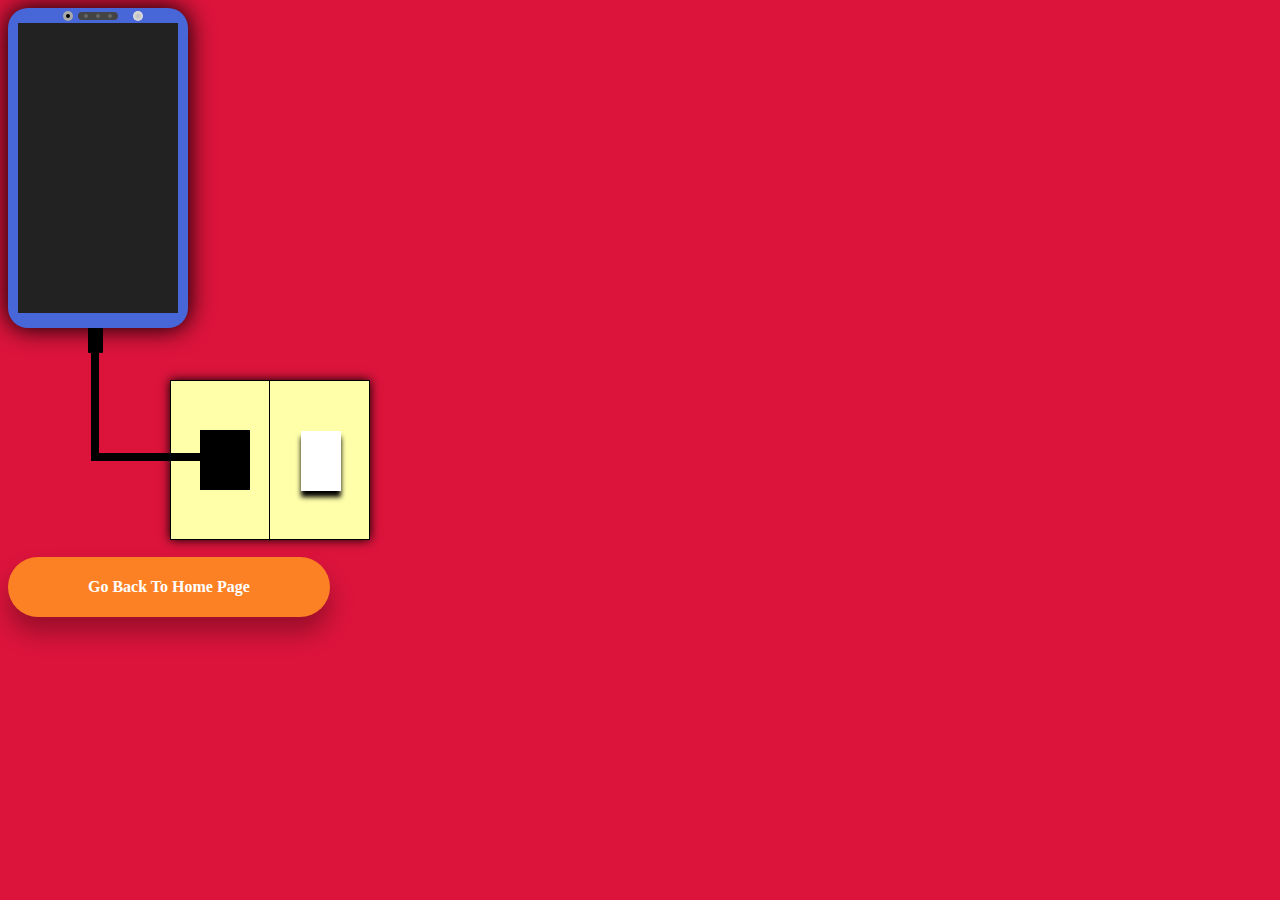
<file: charging.html>
<!DOCTYPE html>
<html>
    <head>
    
        <script src="https://code.jquery.com/jquery-3.1.1.js"></script>
        <script>
            var a=setInterval(a1,1000);
            function a1(){
            navigator.getBattery().then(function(battery){
                var scr=document.getElementById("percentage");
                var val;
                val=battery.level*100;
                scr.innerHTML=Math.round(val)+"%";
            });}
            navigator.getBattery().then(function(battery){
                if(battery.charging){
                    alert("your device is already in charging mode");
                }
            });
            $(function(){
                $("#display").removeClass("display");
                $("#percentage").removeClass("percentage");
                $("#bubbles").removeClass("bubbles");
                $("#current1").removeClass("current1");
                $("#current2").removeClass("current2");
                $("#light").removeClass("light");
           });
           $(function(){
                $("#switch").click(function(){
                    $("#display").toggleClass("display");
                    $("#percentage").toggleClass("percentage");
                    $("#switch").toggleClass("switchoff");
                    $("#bubbles").toggleClass("bubbles");
                    $("#current1").toggleClass("current1");
                    $("#current2").toggleClass("current2");
                    $("#light").toggleClass("light");
                });
            });
        </script>
        <style>
            body{
                background: crimson;
            }
            *{
                box-sizing: border-box;
            }
            #main{
                width:180px;
                position: relative;
                height:320px;
                background:rgb(71,102,216);
                border-radius: 20px;
                box-shadow: 0px 0px 25px 1px #000;
            }
            #screen{
                position: absolute;
                top:15px;
                left:10px;
                width:160px;
                height:290px;
                background:#222;
            }
            .display{
                position: absolute;
                color:honeydew;
                width: 90px;
                height: 90px;
                left:40px;
                top: 100px;
                border-top:7px solid #0f0;
                border-radius: 45px;
                box-shadow: 0 0 50px #0f0;
                animation:animate 5s linear 0.5s infinite;
            }
            .percentage{
                position: absolute;
                text-align: center;
                line-height: 60px;
                left:10px;
                top:10px;
                font-size: 40px;
                animation: rev 5s linear 0.5s infinite;
            }
            .display::before,.display::after{
                content: '';
                width:90px;
                height: 90px;
                position: absolute;
                border-radius: 45px;
                left:0;
                top:-7px;
            }
            .display::before{
                border-top:7px solid #0f0;
                transform: rotate(120deg);
            }
            .display::after{
                border-top:7px solid #0f0;
                transform: rotate(240deg);
            }
            @keyframes animate {
                100%{
                    transform:rotate(360deg);
                }
            }
            @keyframes rev{
                100%{
                    transform:rotate(-360deg);
                }
            }
            #camera1{
                width:10px;
                top:2.5px;
                left:55px;
                position: absolute;
                height: 10px;
                border-radius:5px;
                background: #aaa;
            }
            #camera2{
                position: absolute;
                width:4px;
                height: 4px;
                top:3px;
                left:3px;
                border-radius: 2px;
                background: #000;
            }
            #speaker{
                position: absolute;
                left:70px;
                top:3.5px;
                width:40px;
                height:8px;
                border-radius: 4px;
                background:#444;
            }
            #speaker span{
                position: absolute;
                top:2px;
                left:2px;
                width: 4px;
                height: 4px;
                border-radius: 2px;
                background: #666;
            }
            #speaker span:nth-child(1){
                margin-left: 4px;
            }
            #speaker span:nth-child(2){
                margin-left: 16px;
            }
            #speaker span:nth-child(3){
                margin-left: 28px;
            }
            #flash{
                position: absolute;
                width:10px;
                height: 10px;
                border-radius: 5px;
                background:radial-gradient(#bbb,#eee);
                left:125px;
                top:2.5px;
            }
            #pin{
                position: relative;
                width:15px;
                height: 25px;
                border-radius: 1px;
                background:#000;
                left:80px;
            }
            #wire1{
                position: relative;
                width:8px;
                height: 100px;
                background:#000;
                left:83px;
            }
            #wire2{
                position: relative;
                width:120px;
                height: 8px;
                background:#000;
                left:83px;
            }
            #adapter{
                position: absolute;
                width:50px;
                height: 60px;
                left: 200px;
                top:430px;
                background: #000;
            }
            #board{
                position: absolute;
                width:200px;
                height: 160px;
                background:#ffa;
                left: 170px;
                top:380px;
                border:1px solid black;
                z-index: -1;
                box-shadow: 0px 0px 10px #000;
            }
            #line{
                position: absolute;
                width:1.2px;
                height:160px;
                left: 98px;
                background:black;
            }
            .switchon{
                position: absolute;
                width:40px;
                height: 60px;
                background:#fff;
                left:130px;
                top:50px;
                box-shadow: 0 -6px 5px #000;
            }
            .switchoff{
                position: absolute;
                width:40px;
                height: 60px;
                background:#fff;
                left:130px;
                top:50px;
                box-shadow: 0px 6px 5px #000;
            }
            .bubbles{
                position: absolute;
                opacity: 0;
                bottom: 0;
                filter: blur(0px);
                animation: moving 1s ease-in 0.5s 2;
            }
            @keyframes moving {
                from{
                    opacity: 1;
                }
                to{
                    transform:translateY(-50px);
                    filter:blur(10px);
                    opacity: 0;
                }
            }
            .bubbles span:nth-child(1){
                position: absolute;
                bottom:0;
                width: 20px;
                height: 20px;
                border-radius: 10px;
                background: #0f0;
                left:67.5px;
            }
            .bubbles span:nth-child(2){
                position: absolute;
                bottom:25px;
                width: 15px;
                height: 15px;
                border-radius: 7.5px;
                background: #0f0;
                left:70px;
            }
            .bubbles span:nth-child(3){
                position: absolute;
                bottom:45px;
                width: 10px;
                height:10px;
                border-radius: 5px;
                background: #0f0;
                left:72.5px;
            }
            .current1{
                position: absolute;
                width:8px;
                height: 8px;
                background: #ff0;
                right: 10px;
                filter: blur(1px);
                z-index: 1;
                opacity: 0;
                animation: a 0.25s linear;
            }
            @keyframes a {
                to{
                    right: 110px;
                    opacity: 1;
                }
            }
            .current2{
                position: absolute;
                width:8px;
                height: 8px;
                background: #ff0;
                bottom:0px;
                filter: blur(1px);
                z-index: 1;
                opacity: 0;
                animation: b 0.25s linear 0.25s;
            }
            @keyframes b {
                to{
                    bottom: 100px;
                    opacity: 1;
                }
            }
            .light{
                position:absolute;
                left:15px;
                top:5px;
                width:5px;
                height:5px;
                border-radius:2.5px;
                background:#0f0;
                box-shadow:0 0px 20px #0f0;
                animation:blinking 5s linear infinite;
            }
            @keyframes blinking{
                30%{opacity:0;}
                40%{opacity:1;}
                60%{opacity:0;}
                70%{opacity:1;}
                100%{opacity:0;}
            }
            
            		.btn{
		text-decoration: none;
    display: inline-block;
    background-color: rgb(251,129,36);
    color: white;
    padding: 1.3rem 5rem;
    font-weight: 600;
    margin-top: 6rem;
    border-radius: 5rem;
    box-shadow: 0 1rem 1.5rem rgba(0, 0, 0, 0.3);

}
.btn:hover{
    background-color: rgb(253,206,206);
    color: black;
    transition: all 500ms ease-in-out;
}
            
            
            
            
            
            
            
            
            
            
        </style>
    </head>
    <body>
        <div id="main">
            <div id="light"class="light"></div>
            <div id="screen">
                <div id="display"class="display">
                    <span id="percentage"class="percentage"></span>
                </div>
                <div id="bubbles"class="bubbles">
                    <span></span>
                    <span></span>
                    <span></span>
                </div>
            </div>
            <div id="camera1">
                <div id="camera2"></div>
            </div>
            <div id="speaker">
                <span></span>
                <span></span>
                <span></span>
            </div>
            <div id="flash"></div>
        </div>
        <div id="pin"></div>
        <div id="wire1">
            <div id="current2"class="current2"></div>
        </div>
        <div id="wire2">
            <div id="current1"class="current1"></div>
        </div>
        <div>
            <div id="board">
                <div id="line"></div>
                <div id="switch"class="switchoff switchon"></div>
            </div>
            <div id="adapter"></div>
        </div>
        
        
        <div>
	<a href="index.html" class="btn">Go Back To Home Page</a>
</div>
        
        
        
        
        
        </body>
</html>
</file>
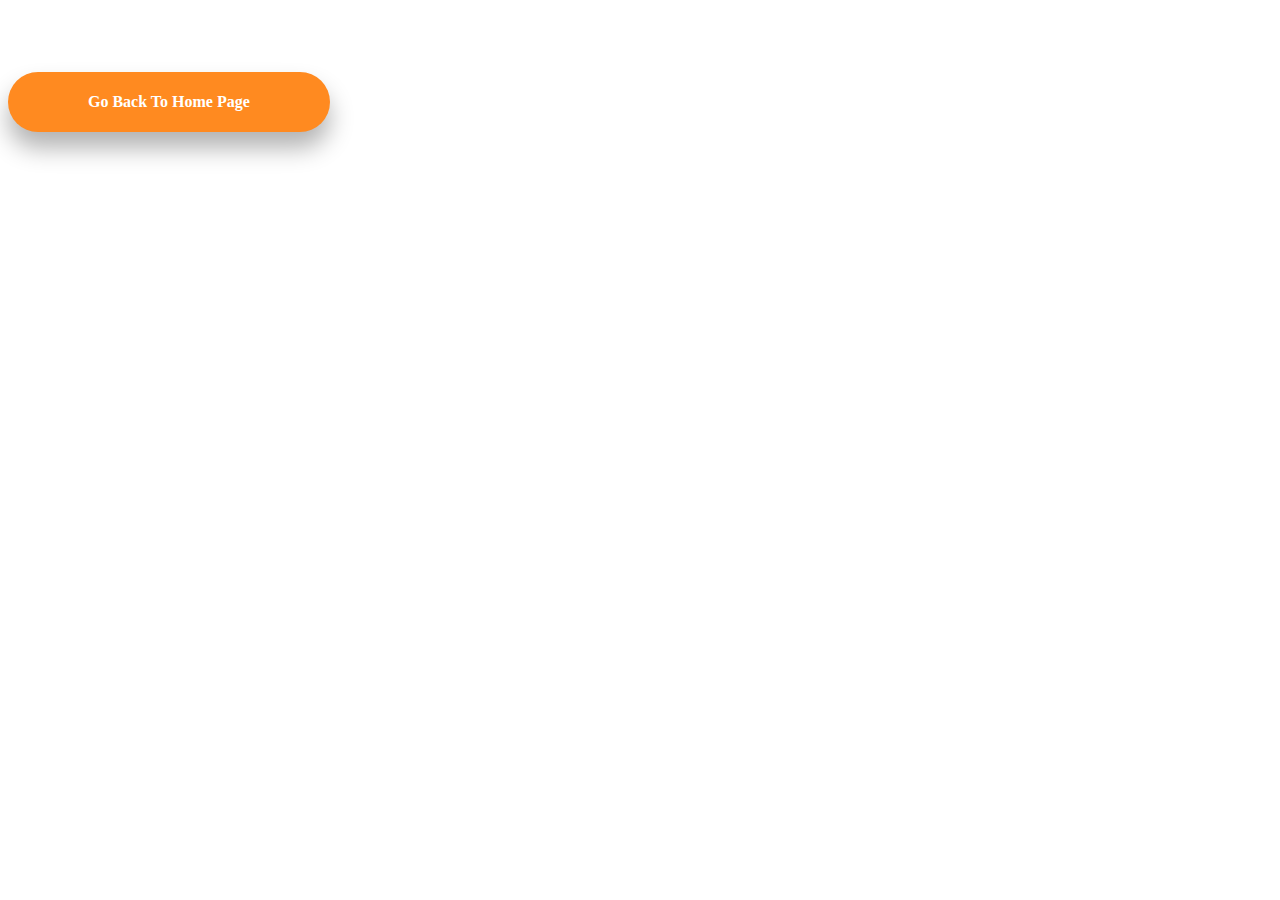
<file: EVCPLUS.html>
<html>
<head>
	
	<style type="text/css" media="all">
		.btn{
		text-decoration: none;
    display: inline-block;
    background-color: rgb(255,138,32);
    color: white;
    padding: 1.3rem 5rem;
    font-weight: 600;
    margin-top: 4rem;
    border-radius: 5rem;
    box-shadow: 0 1rem 1.5rem rgba(0, 0, 0, 0.3);

}
.btn:hover{
    background-color: #fab6b6;
    color: black;
    transition: all 500ms ease-in-out;
}

	</style>
	
	
	
<title>EVCPLUS</title>
</head>
<body>

<script>
balance = 300
password = 1212
my_num=619792712
ac = 30050005
j = "JAMHURIYA UNIVERSITY (JUST) (30050005)? \n1. Haa \n2. Maya"

var Number = prompt('  Evcplus\nGali PIN-Pinkaaga(Enter PIN).')
if (Number == password){
var list=prompt(" EVCPlus\n1. Itus haraaga \n2. Kaarka hadalka \n3. Bixi biil \n4. U wareeji EVCPlus \n5. Warbixin Kooban \n6. Salaam Bank \n7. Maaraynta \n8. Taaj")
}

else{
alert("pinka ad galisay waa khalad")
}

if (list == 1 ){
alert("[-EVCPlus-] Haraagagu waa $"+balance)
}

// Bixi Biil

else if (list==3){
var doro= prompt(" Bixi Biil \n1. Post Paid \n2. Ku Iibso")
if (doro==1){

var p = prompt("Post Paid \n1. Ogow Biilka. \n2. Bixi Biil. \n3. Ka Bixi Biil  ")
if (p==1)
alert("Si aad biil ubixiso Fadlan isticmaal adeega Caawiye *141#")
else if(p==3){
var m = prompt("Fadlan Gali Mobile-ka")
var a = prompt("Fadlan Gali lacagta")
var b = prompt("Ma Hubtaa inaad bixisid bill lacagtiisu tahay: $"+a+" oo laga rabo tel No " + m +"?"+"\n1. Haa \n2. Maya")


if (b==1){
g = balance-a
if(balance > 0 && a <= balance)
alert("Waxaad bixisay bill  lacagtiisu tahay $"+a+" Haraagaagu waa $"+g)
else{
alert("Haraaga xisaabtadu kuguma filna")}}
}
else if(p==2){
var f = prompt("Fadlan Gali Lacagta")
let y=prompt("Ma Hubtaa inaad bixisid bill lacagtiisu ay tahay: $" +f+ "?"+"\n1. Haa \n2. Maya")
if (y==1){
k = balance - f
if (balance > 0 && f <= balance )
alert("Waxaad bixisay bill lacagtiisu ay tahay $"+f+ " Haraagaagu waa $"+k)
else{
alert("Haraaga xisaabtada kuguma filna")

}
}
}
}

else if(doro == 2){
var n = prompt("Fadlan Gali aqoonsiga ganacsiga")
alert("error occurred , please try again later. ")}
}

// way dhamaatay shaqada bixi biilka 



// Kaarka hadalka 

else if (list == 2){
var kaar = prompt(" kaarka hadalka \n1. Ku shubo Airtime \n2. Ugu Shub Airtime \n3. MIFI Packages \n4. Ku shubo Internet \n5. Ugu Shub qof kale(MMT)")
if(kaar == 1) 
lcg = prompt("Fadlan Gali lacagta")
choos = prompt("Mahubtaa inaad $"+lcg+" Ugu shubtid Undefined?\n1. Haa \n2. Maya")
if (choos==1 )


kajar = balance - lcg
if (balance > 0 && lcg <= balance )
alert("Waxaad $"+lcg +" Ugu shubtay 252" +my_num + " Haraagagu waa $" +kajar)


else {
alert("Haraaga xisaabtad kuguma filna.")
}




}

// ma dhamaystirna kaarka hadalka 


// Warbixin Kooban
else if (list==5){
var w = prompt(" Warbixin Kooban \n1. Last Action \n2. Wareejintii u dambaysay \n3. Iibsashadii u dambaysay \n4. Last 3 Actions \n5. Email Me Me Activity ")
alert("Shantaan Shaqo wali lama Howl galinin walaal \n Fadlan soo laabo mar kale .")
}



// Salmaam Bank 
else if (list == 6){
var k_evc = prompt("Salaam Bank \n1. Ka Wareeji EVCPlus")
if (k_evc==1)
var d = prompt("Fadlan dooro xisaabta bangiga \n1. SALAAM SOMALI BANK \n2. Salaam Sch")
if (d==1){
var ac = prompt ("Fadlan Gali Account-ka")
var mac = prompt("Fadlan Gali Faahfaahin (Enter description)")


var mon = prompt("Fadlan Gali lacagta")
if (ac==30050005)
var mah= prompt("Ma hubtaa inaad $"+mon+" u wareejiso Bank Account "+j)
if (mah==1){
minus= balance-mon
if (balance > 0 && mon <= balance ){
alert("[-EVCPlus-] Waxaad $"+mon+ " Ku shubtay Bank account: / JUST Student ID:/" +mac +"(300XXX05) Haraagagu waa $"+minus)

}
else{
alert("Haraaga xisaabtadu kuguma filna")
}
}
else{
alert("FADLAN GELI KOONTADA OO SAX AH")
}
}
}



// maarayta
if (list==7){
var sir=prompt("Maareynta \n1. Badal lambarka sirta ah \n2. Badal Luqadda \n3. Wargalin Mobile Lumay \n4. Lacag Xirasho \n5. U celi  lacag qaldantay \n6. EnablemobileBanking")
alert("Wali lama dhamastirin shaqada maaraynta")
}



// TAAJ
/*else if (list==8){

var T= prompt("TAAJ \n1. Dibada \n2. Ogoow Khidmada \n3. Macluumadka xawaalada")
if(T==1){
var qtha= prompt("Fadlan Geli Taleefanka qaataha")

var name=prompt("Fadlan Gali Magaca qaataha oo saddexan")
var city=prompt("Fadlan Geli magaalada qaataha uu joogo")}
}*/























// U wareeji EVCPLUS.


else if(list == 4){
u = prompt("Fadlan Gali Mobile-ka")

//if (u.length < 10 && u.length > 10)

//if (u.length > 10 && u.length <10)
//alert("error occurred please try again later")





lacag = prompt("Fadlan Gali lacagta")

if (lacag == 0)
alert("Amount must be greater than Zero")
if (lacag!=0)


H =prompt("Mahubtaa inaad $"+lacag +" u wareejisid 252"+u+"\n1. Haa\n2. Maya")
if (H == 1)

kagoy = balance-lacag


if (lacag >= 301)
alert("Transaction amount must be less than 300")
if (lacag<301)



if (balance>0 && lacag <= balance)



alert("[-EVCPlus-] waxaad $"+lacag+"  u wareejisay 0"+u+" Haraagaagu waa $"+kagoy)






else{
alert("Haraaga xisaabtada kuguma filna.")

}



}


</script>

<div>
	<a href="index.html" class="btn">Go Back To Home Page</a>
</div>



</body>

</html>
</file>
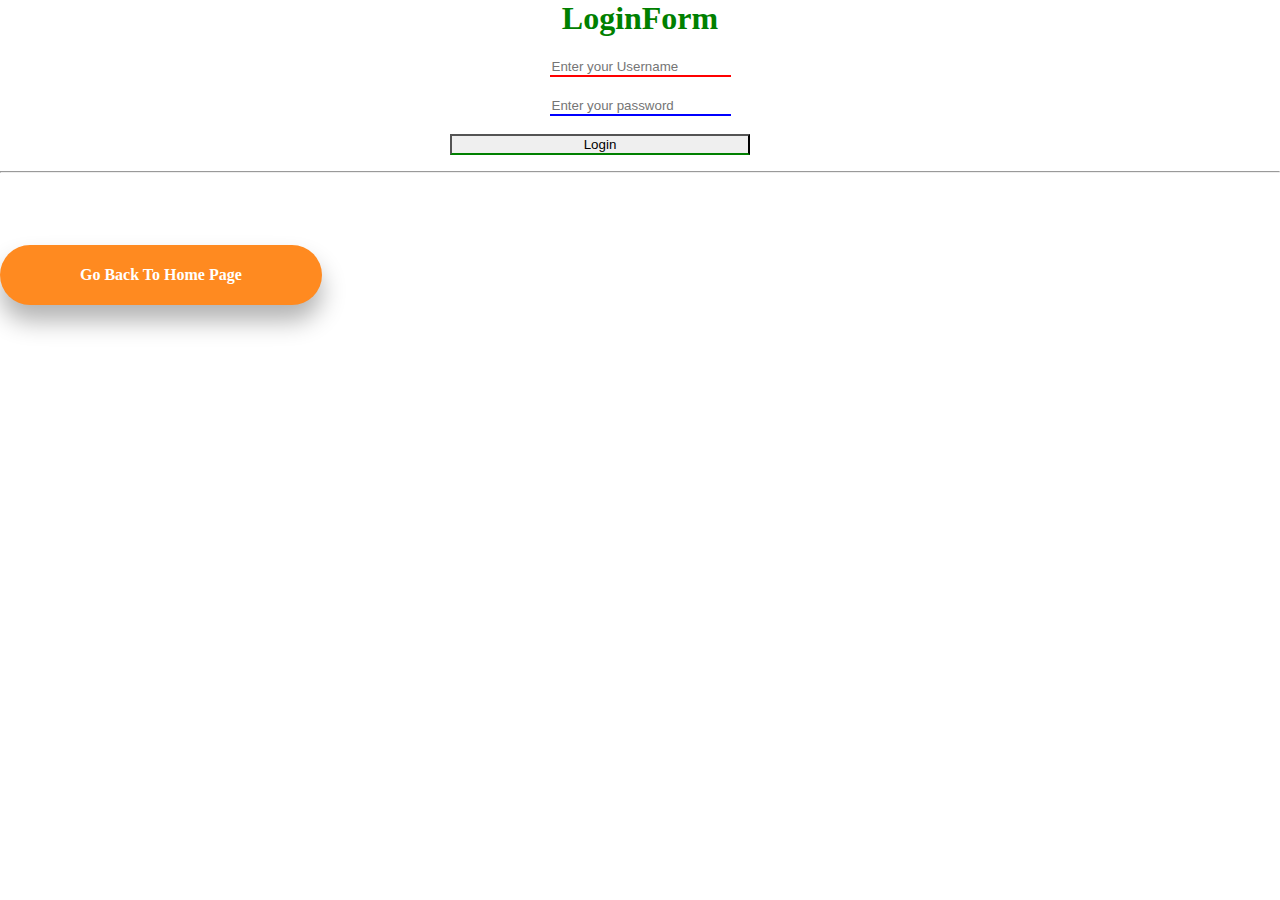
<file: login.html>
<html>
  <head>
    
  </head>
  <body>
    <!--Login and Signup site-->
    <h1 class="loginHeader">LoginForm</h1>
    <form action="index.html" method="get">
      <input type="username" placeholder="Enter your Username" required autocomplete="on" autofocus="on">
      <input type="password" placeholder="Enter your password" required autocomplete="on" autofocus="on">
      <!--####--><br><!--#######-->
      <div class="button">
    <center>  <input type="submit" value="Login" name="login"></center>
      
      </div>
    </form>
    
    <hr />
    <div>
	<a href="index.html" class="btn">Go Back To Home Page</a>
</div>
    
    
    
    
  </body>
  
  
</html>

<style>


	.btn{
		text-decoration: none;
    display: inline-block;
    background-color: rgb(255,138,32);
    color: white;
    padding: 1.3rem 5rem;
    font-weight: 600;
    margin-top: 4rem;
    border-radius: 5rem;
    box-shadow: 0 1rem 1.5rem rgba(0, 0, 0, 0.3);

}
.btn:hover{
    background-color: #fab6b6;
    color: black;
    transition: all 500ms ease-in-out;
}










body{
  padding: 0;
  margin: 0;
}
h1[class="loginHeader"]{
  color: green;
  text-align: center;
}
from{
  margin-top: 50%;
}
input[type="username"]{
  display: block;
  border-top: none;
  border-left: none;
  border-right: none;
  display: block;
  margin: 0px auto;
  outline: none;
  border-bottom: 2px solid red;
}
input[type^="pas"]{
  display: block;
  border-top:None;
  border-left: none;
  border-right: none;
  display: block;
  margin: 0px auto;
  outline: none;
  margin-top: 20px;
  border-bottom: 2px solid blue;
}
.button{
  position: relative;
  max-width: 1200px;
}
input[name="login"]{
  center:
  background color: grean
  position: absolute;
  width: 25%;
  left: 20%;
  display:block;
  border-bottom: 2px solid green;
   

}

  

</style>
</file>
